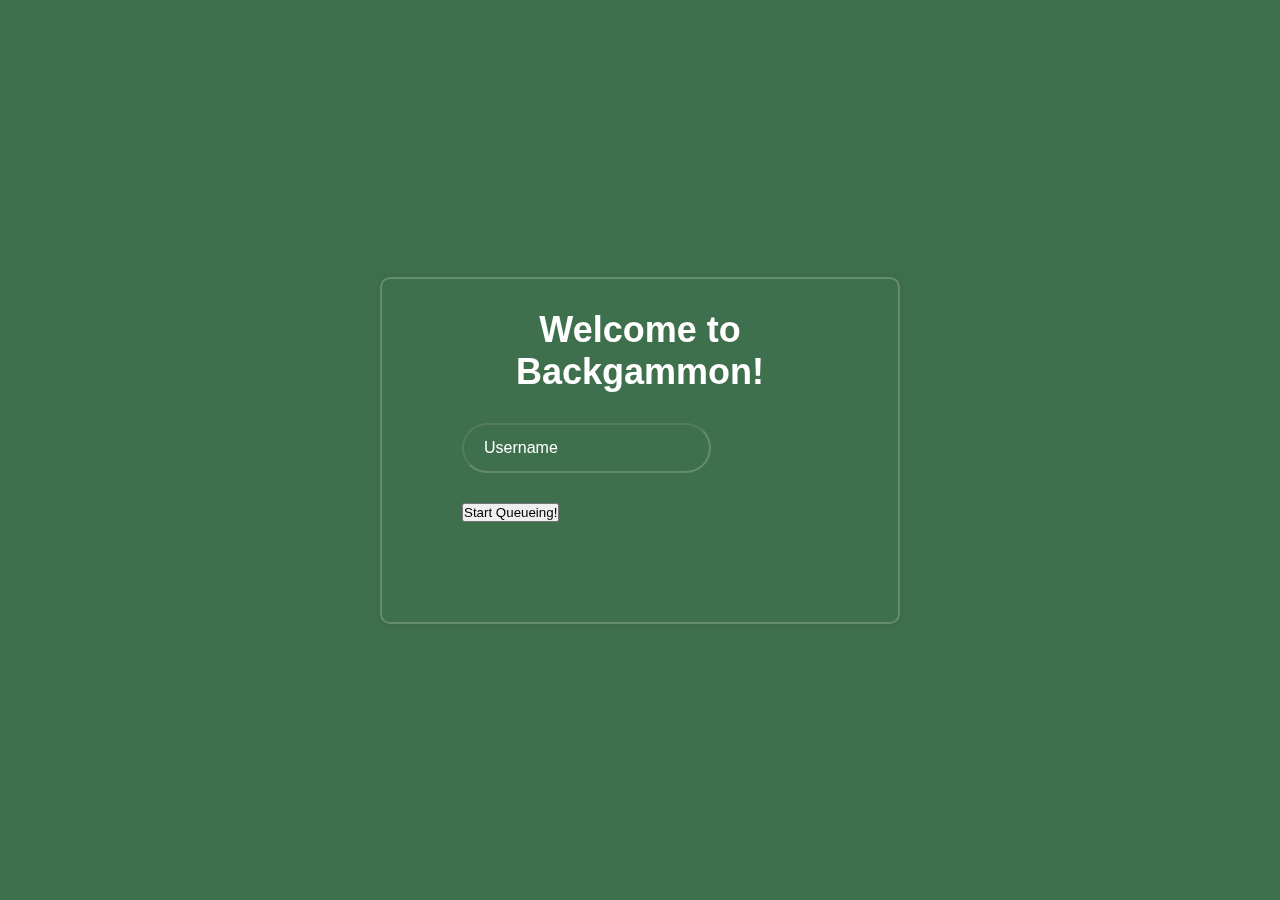
<file: index.html>
<!DOCTYPE html>
<html lang="en">
<head>
    <meta charset="UTF-8">
    <meta name="viewport" content="width=device-width, initial-scale=1.0">
    <title>Welcome</title>
    <link rel="stylesheet" href="css/style.css">
</head>
<body>
    <div class="wrapper">
        <form action="MatchPage.html" method="post">
            <h1>Welcome to Backgammon!</h1>
            <div class="input-box">
                <input type="text" name="username-input" placeholder="Username" required >
            </div>
            <div class="Submit-box">
                <input type="submit" name="submit-button" class="queue-button" value="Start Queueing!">
            </div>
        </form>
        <div class="text">
    </div>
    </div>
    
</body>
</html>
</file>
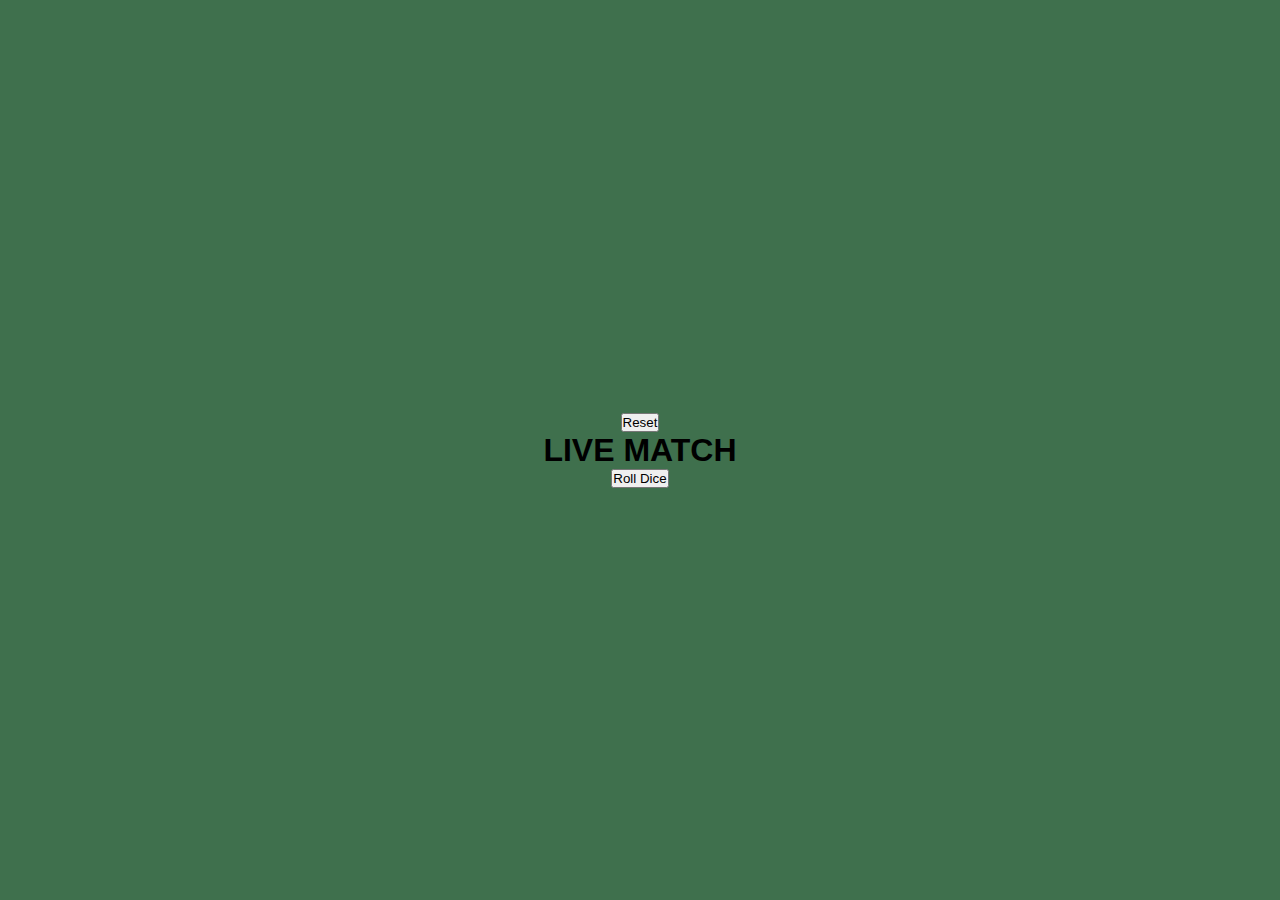
<file: MatchPage.html>
<!DOCTYPE html>
<html lang="en">
<head>
    <meta charset="UTF-8">
    <meta name="viewport" content="width=device-width, initial-scale=1.0">
    <link rel="stylesheet" href="css/match.css">
    <script src="https://code.jquery.com/jquery-3.7.1.min.js"></script>
    <script src="js/backgammon.js"></script>
    <title>Match</title>
</head>
<body>
    <div class="wrapper">
    <div class="board_header">
        <button id="reset_backgammon_game">Reset</button>
        <h1>LIVE MATCH</h1>
    </div>
    <div id="board" class="backgammon_board">

    </div>
    <button id="dice_roll_button">Roll Dice</button>
</div>
</body>
</html>
</file>
<file: css/style.css>
*{
    margin: 0;
    padding: 0;
    box-sizing: border-box;
    font-family:Arial, Helvetica, sans-serif;

}
body{
    display: flex;
    justify-content: center;
    align-items: center;
    min-height: 100vh;
    width: 100%;
    min-width: fit-content;
    background-color: #3f704d ;
}

.wrapper{
    width: 520px;
    color: #fff;
    border-radius: 10px;
    padding: 30px 80px;
    background: transparent;
    border: 2px solid rgba(255, 255, 255, 0.2);
    backdrop-filter: blur(20px);
    box-shadow: 0 0 10px rgba(0, 0, 0, 0.1);
}

.wrapper h1{
    font-size: 36px;
    text-align: center;
}

.wrapper .input-box{
    width: 100%;
    height: 50px;
    margin: 30px 0;
}

.wrapper .input-box input{
    width: 70%;
    height: 100%;
    border-radius: 40px;
    border-color: rgba(255, 255, 255, 0.2);
    border-width: 2px;
    background: transparent;
    font-size: 16px;
    padding: 20px 45px 20px 20px;
    outline: none;
    color: #fff;
}

.wrapper .input-box input::placeholder{
    color: #fff;
}

.wrapper .Submit-box #queue-button{
    width: 100%;
    height: 50px;
    background-color: #fff;
    cursor: pointer;
    outline: none;
    border-radius: 40px;
    box-shadow: 0 0 10px rgba(0, 0, 0, 0.1);
    font-size: 16px;
    color: #333;
    border-width: 0px;
    font-weight: 600;
    transition: background-color 0.3s ease;

}

.wrapper .Submit-box #queue-button:hover{
    background-color: #e9e9e9;
}

.wrapper .text{
    width: 100%;
    height: 30px;
    margin: 20px 0;
    text-align: center;
}

.wrapper .input-box #pcolor{
    width: 25%;
    height: 100%;
    border-radius: 40px;
    border-color: rgba(255, 255, 255, 0.2);
    border-width: 2px;
    background: transparent;
    font-size: 16px;
    padding-left: 20px;
    outline: none;
    color: #333;
}


#Backgammon_table{
    background-color: #c08552;
    border: 20px solid #41251d;
    border-collapse: collapse;
    table-layout: fixed;
    width: 840px;
}
.board_section{
    margin: 0;
    height: 250px;
    width: 60px;
    border: none;
    position: relative;
    vertical-align: top;
}

.triangle{
    display: flex;
    flex-direction: column;
    align-items: center;
    width: 100%;
    height: 100%;
    position: relative;
}

.triangle::before{
    content:"";
    position: absolute;
    top: 0;
    left: 0;
    width: 100%;
    height: 100%;
    z-index: 0;
}

.triangle.down::before{
    clip-path: polygon(0% 0%, 100% 0%, 50% 85%);
}

.triangle.up::before{
    clip-path: polygon(0% 100%, 100% 100%, 50% 15%);
}

.triangle.down{
    justify-content: flex-start;
}

.triangle.up{
    justify-content: flex-end;
}

.triangle.odd::before{
    background-color: #744e2d;
}
.triangle.even::before{
    background-color: #d79e6c;
}

.bar_center{
    width: 80px ;
    height: 100%;
    background-color: #41251d;
    color: white;
    text-align: center;
    vertical-align: middle;

}

.piece {
    width: 40px;
    height: 40px;
    border-radius: 50%;
    margin:2px auto;
    z-index: 10;
}

.piece.W{
    background-color: #f0f0f0;
    border: 2px solid #8d8d8d;
}

.piece.B{
    background-color: #2b2b2b;
    border: 2px solid #000;
}

.debug_number{
    position: absolute;
    width: 100%;
    text-align: center;
    font-weight: bold;
    color: #fff;
    z-index: 20;
    pointer-events: none;
}

.triangle.down .debug_number{
    top: auto;
    bottom: 15px;
}

.triangle.up .debug_number{
    top: 15px;
    bottom: auto;
}

#option-button-container{
    display: flex;
    justify-content: space-between;
    align-items: center;
}

#refresh-backgammon-game{
    color: #fff;
    background-color: #5a9157;
    cursor: pointer;
    width: 80px;
    height: 40px;
    border: 1px solid #fff;
    border-radius: 8px;
    margin-bottom: 10px;
    font-size: 16px;
    font-weight: 600;
    transition: background-color 0.3s ease;
}

#refresh-backgammon-game:hover{
    background-color: #54a36e;
}

#quit-backgammon-game{
    color: #fff;
    cursor: pointer;
    background-color: #d03711;
    width: 80px;
    height: 40px;
    border: 1px solid #fff;
    border-radius: 8px;
    margin-bottom: 10px;
    font-size: 16px;
    font-weight: 600;
    transition: background-color 0.3s ease;
}

#quit-backgammon-game:hover{
    background-color: #912c0d;
}

#dice_roll_button{
    
    justify-self: start;
    color: #333;
    background-color: #fff;
    width: 120px;
    height: 50px;
    border-color: transparent;
    border-radius: 8px;
    margin-top: 20px;
    font-size: 16px;
    font-weight: 600;
    transition: background-color 0.3s ease;
}

#dice_roll_button:hover{
    background-color: #e9e9e9;
}

#status-display{
    height: 30%;
    width: 100%;
    border: 2px solid rgba(255,255,255,0.2);
    border-radius: 20px;
    color: #fff;
    padding: 20px 45px 20px 20px;
    font-size: 16px;
    text-align: center;
}

#main-container{
    display: flex;
    align-items: center;
    justify-content: flex-start;
}

#side-container{
    margin-top: 100px;
    height: 500px;
    width: 300px;
    margin-left: 40px;
}

.dice{
    display: flex;
    align-items: center;
    justify-content: center;
    width: 40px;
    height: 40px;
    border-radius: 5px;
    background-color: #fff;
    margin: 0 auto;
    color: #333;
}

.dice.glow-my-turn{
    cursor:pointer;
    box-shadow: 0 0 15px 5px #e7ed42;
}

.dice.glow-opponent{
    cursor:default;
    box-shadow: 0 0 15px 5px #e94434;
}

#debug-controls{
    margin-top: 50px;
    margin-bottom: 20px;
    height: 30%;
}

#debug-from{
    width: 45%;
    height: 40px;
    border-radius: 40px;
    border-color: rgba(255, 255, 255, 0.2);
    border-width: 2px;
    background: transparent;
    font-size: 16px;
    padding: 20px 45px 20px 20px;
    outline: none;
    color: #fff;
    margin-right: 5%;
}

#debug-from::placeholder{
    color: #fff;
}

#debug-to{
    width: 45%;
    height: 40px;
    border-radius: 40px;
    border-color: rgba(255, 255, 255, 0.2);
    border-width: 2px;
    background: transparent;
    font-size: 16px;
    padding: 20px 45px 20px 20px;
    outline: none;
    color: #fff;
}

#debug-to::placeholder{
    color: #fff;
}

#move-button{
    width: 100%;
    height: 40px;
    background-color: #fff;
    cursor: pointer;
    outline: none;
    border-radius: 40px;
    box-shadow: 0 0 10px rgba(0, 0, 0, 0.1);
    font-size: 16px;
    color: #333;
    border-width: 0px;
    font-weight: 600;
    margin-top: 20px;
    transition: background-color 0.3s ease;
}

#move-button:hover{
    background-color: #e9e9e9;
}

.board_header{
    display: flex;
    justify-content: space-between;
    align-items: center;
    color: #fff;
}
</file>
<file: css/match.css>
*{
    margin: 0;
    padding: 0;
    box-sizing: border-box;
    font-family:Arial, Helvetica, sans-serif;

}
body{
    display: flex;
    justify-content: center;
    align-items: center;
    min-height: 100vh;
    min-width: 100vw;
    background-color: #3f704d ;
    text-align: center;
}

#Backgammon_table{
    background-color: #c08552;
    border: 20px solid #5e3023;
    border-collapse: collapse;
    table-layout: fixed;
    width: 840px;
}
.board_section{
    margin: 0;
    height: 250px;
    width: 60px;
    border: none;
    position: relative;
    vertical-align: top;
}

.triangle{
    width: 100%;
    height: 100%;
    position: relative;
}

.triangle.down{
    clip-path: polygon(0% 0%, 100% 0%, 50% 85%);
}

.triangle.up{
    clip-path: polygon(0% 100%, 100% 100%, 50% 15%);
    display: flex;
    justify-content: center;
    align-items: flex-end;
}

.triangle.odd{
    background-color: #744e2d;
}
.triangle.even{
    background-color: #d79e6c;
}

.bar_center{
    width: 80px ;
    height: 100%;
    background-color: #5e3023;
    color: white;
    text-align: center;
    vertical-align: middle;

}

.debug_number{
    position: absolute;
    width: 100%;
    text-align: center;
    left: 0;
}

.triangle.down .debug_number{
    top: 25px;
}

.triangle.up .debug_number{
    bottom: 25px;
}
</file>
